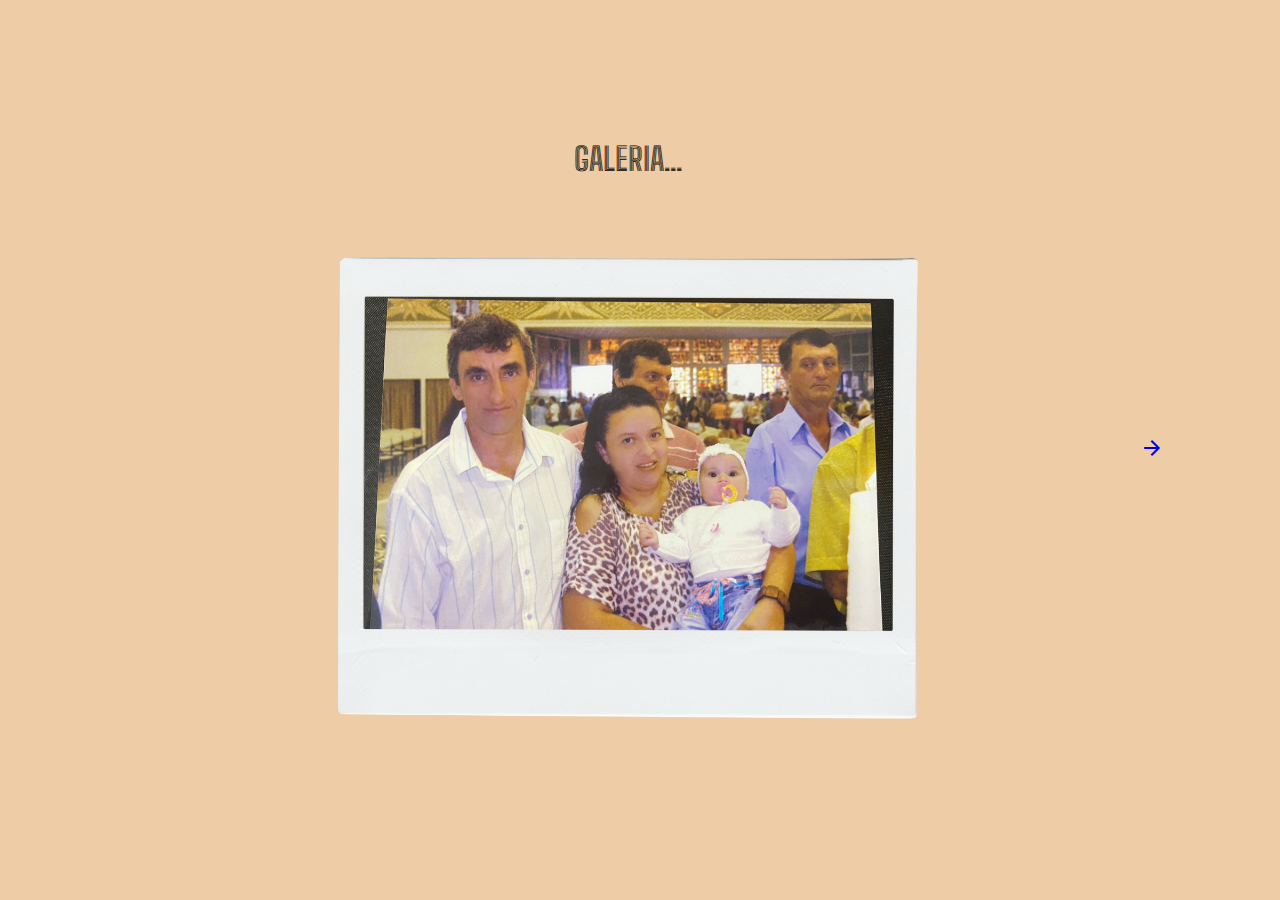
<file: presentepai/index.html>
<!DOCTYPE html>
<html lang="en">

<head>
    <meta charset="UTF-8">
    <meta name="viewport" content="width=device-width, initial-scale=1.0">
    <link href="css/presente.css" rel="stylesheet">

    <link rel="preconnect" href="https://fonts.googleapis.com">
    <link rel="preconnect" href="https://fonts.gstatic.com" crossorigin>
    <link
        href="https://fonts.googleapis.com/css2?family=Amatic+SC:wght@700&family=Big+Shoulders+Inline+Display:wght@200;300&family=Big+Shoulders+Inline+Text:wght@900&display=swap"
        rel="stylesheet">

        <link rel="stylesheet" href="https://fonts.googleapis.com/css2?family=Material+Symbols+Outlined:opsz,wght,FILL,GRAD@48,400,0,0" />
    <title>PRESENTE</title>
</head>

<body>

    

    <div id="carousel">
        <h1>GALERIA...</h1>
        <img src="imagens/3.png" alt="Imagem 1">
        <img src="imagens/4.png" alt="Imagem 2">
        <img src="imagens/5.png" alt="Imagem 3">
        <img src="imagens/6.png" alt="Imagem 4">
        <img src="imagens/7.png" alt="Imagem 5">
        <img src="imagens/8.png" alt="Imagem 6">
        <img src="imagens/9.png" alt="Imagem 7">
        <img src="imagens/10.png" alt="Imagem 8">
        <img src="imagens/11.png" alt="Imagem 9">
        <img src="imagens/12.png" alt="Imagem 10">
        <img src="imagens/13.png" alt="Imagem 11">
        <img src="imagens/14.png" alt="Imagem 12">
        <img src="imagens/15.png" alt="Imagem 13">
        <img src="imagens/16.png" alt="Imagem 14">
        <img src="imagens/17.png" alt="Imagem 15">
        <img src="imagens/18.png" alt="Imagem 16">
        <img src="imagens/19.png" alt="Imagem 17">
        
    </div>
    <a href="mensagem.html">
    <span class="material-symbols-outlined">
        arrow_forward
        </span></a>
    <script src="js/presente.js" type="text/javascript"></script>

</body>

</html>
</file>
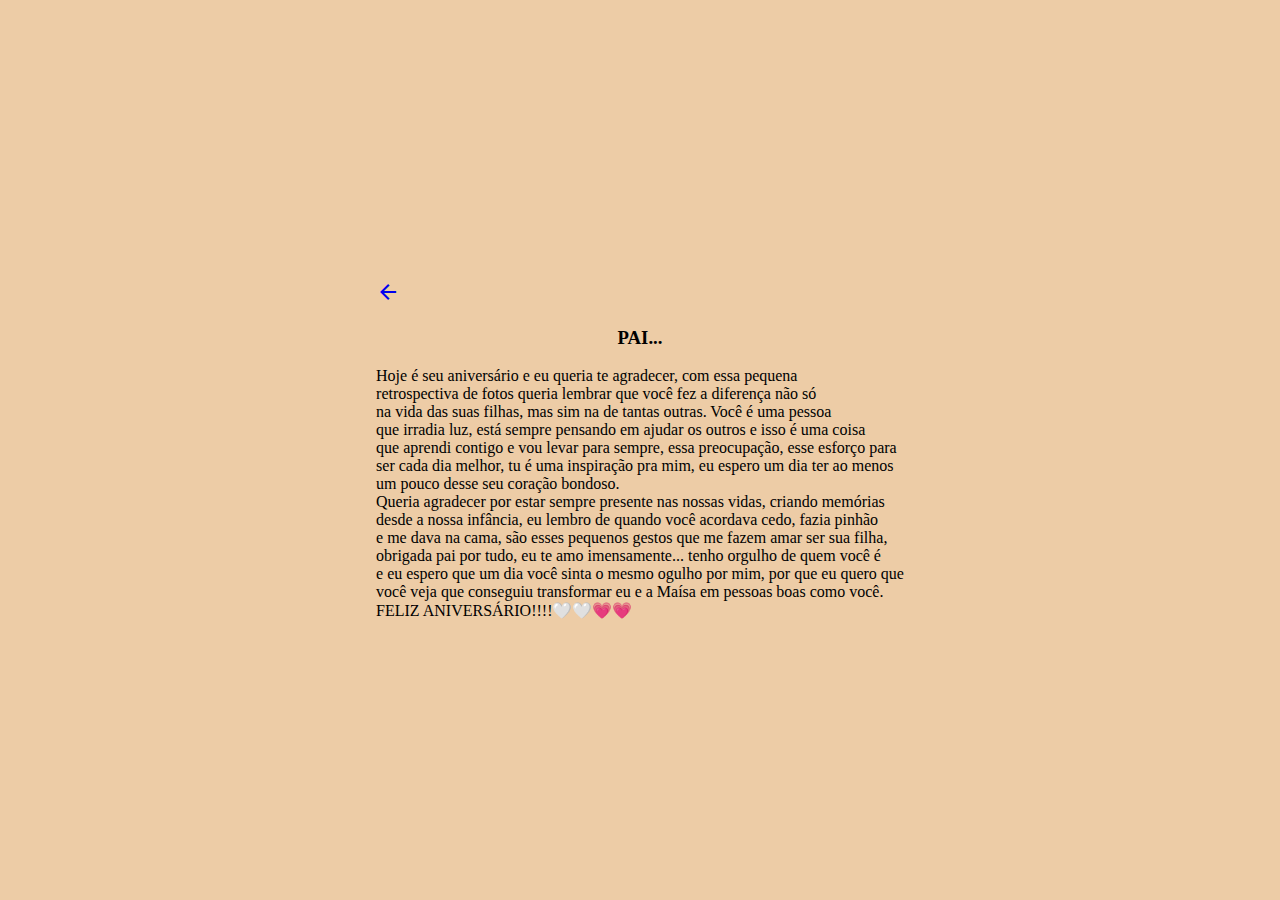
<file: presentepai/mensagem.html>
<!DOCTYPE html>
<html lang="en">

<head>
    <meta charset="UTF-8">
    <meta name="viewport" content="width=device-width, initial-scale=1.0">
    <title>mensagem</title>
    <link href="css/presente.css" rel="stylesheet">

    <link rel="stylesheet" href="https://fonts.googleapis.com/css2?family=Material+Symbols+Outlined:opsz,wght,FILL,GRAD@48,400,0,0" />
</head>

<body>
     
    <div class="texto">  
        <a href="index.html">
        <span class="material-symbols-outlined">
        arrow_back
        </span></a>
        <h3>PAI...</h3> 
          Hoje é seu aniversário e eu queria te agradecer, com essa pequena<br>
        retrospectiva de fotos queria lembrar que você fez a diferença não só<br>
        na vida das suas filhas, mas sim na de tantas outras. Você é uma pessoa<br>
        que irradia luz, está sempre pensando em ajudar os outros e isso é uma coisa<br>
        que aprendi contigo e vou levar para sempre, essa preocupação, esse esforço para<br>
        ser cada dia melhor, tu é uma inspiração pra mim, eu espero um dia ter ao menos<br>
        um pouco desse seu coração bondoso.<br>
            Queria agradecer por estar sempre presente nas nossas vidas, criando memórias<br>
        desde a nossa infância, eu lembro de quando você acordava cedo, fazia pinhão<br>
        e me dava na cama, são esses pequenos gestos que me fazem amar ser sua filha,<br>
        obrigada pai por tudo, eu te amo imensamente... tenho orgulho de quem você é<br>
        e eu espero que um dia você sinta o mesmo ogulho por mim, por que eu quero que<br>
        você veja que conseguiu transformar eu e a Maísa em pessoas boas como você.<br>
        FELIZ ANIVERSÁRIO!!!!🤍🤍💗💗
    </div>
  
</body>

</html>
</file>
<file: presentepai/css/presente.css>
body {
    background-color: rgb(237, 204, 166);
    margin: 0;
    display: flex;
    justify-content: center;
    align-items: center;
    height: 100vh;

}

#carousel {
    max-width: 80%;
    overflow: hidden;
}

#carousel img {
    width: 100%;
    height: auto;
    transition: transform 1s ease;
}

h1 {
    margin-top: 20px; 
    text-align: center;
    font-family: 'Amatic SC', cursive;
    font-family: 'Big Shoulders Inline Display', cursive;
    font-family: 'Big Shoulders Inline Text', cursive;
}
.texto{
    text-align: justify;
  
}
h3{
    text-align: center;
}
</file>
